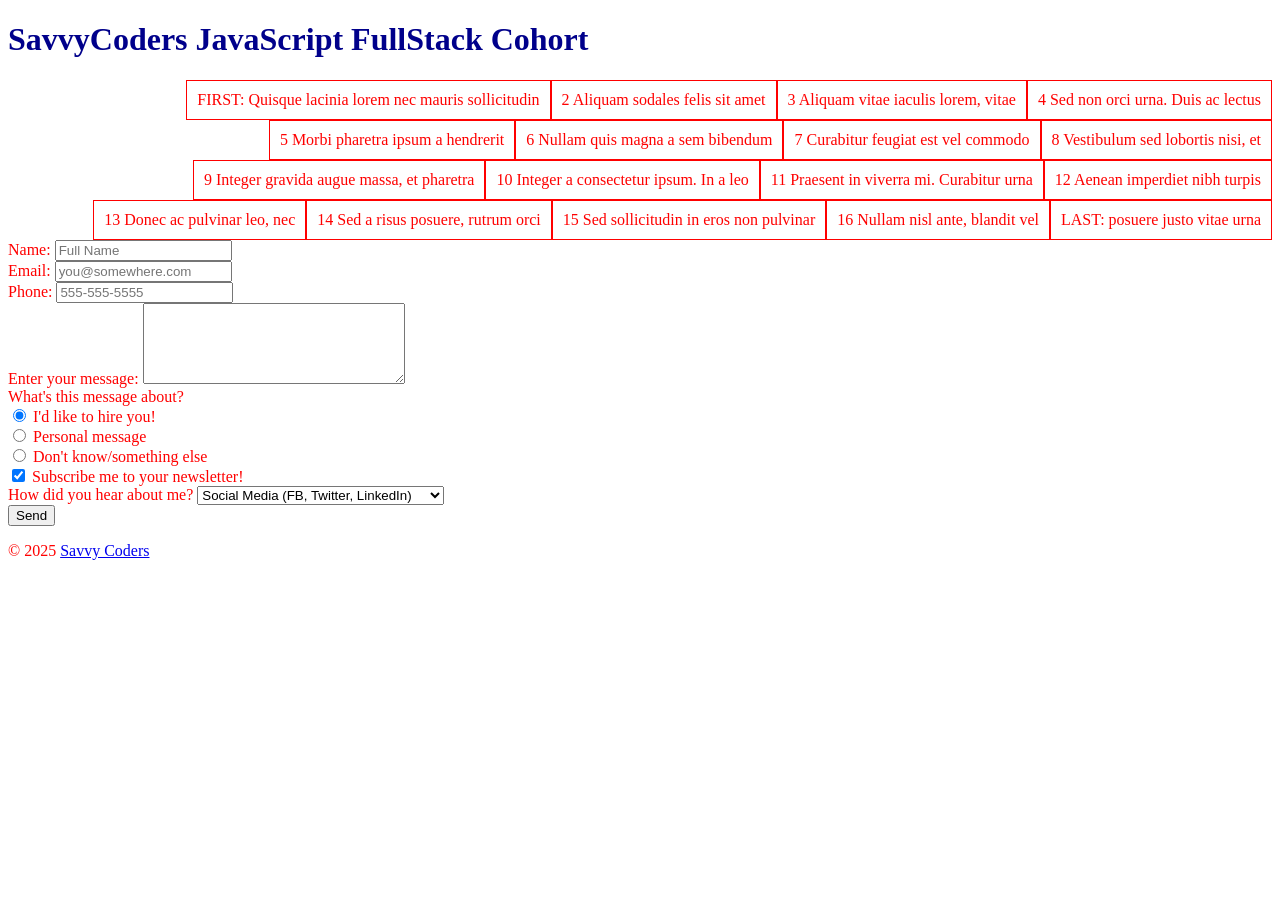
<file: week5/5.2/index.html>
<!DOCTYPE html>
<html lang="en">
  <head>
    <meta charset="UTF-8" />
    <meta name="viewport" content="width=device-width, initial-scale=1.0" />
    <meta http-equiv="X-UA-Compatible" content="ie=edge" />
    <title>Savvy Coders Aug. 2020 Cohort</title>
    <link rel="stylesheet" href="style.css" />
    <link
      href="https://fonts.googleapis.com/css2?family=Cedarville+Cursive&family=Roboto&display=swap"
      rel="stylesheet"
    />
  </head>
  <body>
    <header>
      <h1>SavvyCoders JavaScript FullStack Cohort</h1>
    </header>

    <content>
      <!--
      Comment-out the line above, and uncomment the line below
      to turn on the FLEX functionality
      -->
      <content class="responsive flex">
      <div id="block1">
        FIRST: Quisque lacinia lorem nec mauris sollicitudin
      </div>
      <div id="block2">2 Aliquam sodales felis sit amet</div>
      <div id="block3">3 Aliquam vitae iaculis lorem, vitae</div>
      <div id="block4">4 Sed non orci urna. Duis ac lectus</div>
      <div id="block5">5 Morbi pharetra ipsum a hendrerit</div>
      <div id="block6">6 Nullam quis magna a sem bibendum</div>
      <div id="block7">7 Curabitur feugiat est vel commodo</div>
      <div id="block8">8 Vestibulum sed lobortis nisi, et</div>
      <div id="block9">9 Integer gravida augue massa, et pharetra</div>
      <div id="block10">10 Integer a consectetur ipsum. In a leo</div>
      <div id="block11">11 Praesent in viverra mi. Curabitur urna</div>
      <div id="block12">12 Aenean imperdiet nibh turpis</div>
      <div id="block13">13 Donec ac pulvinar leo, nec</div>
      <div id="block14">14 Sed a risus posuere, rutrum orci</div>
      <div id="block15">15 Sed sollicitudin in eros non pulvinar</div>
      <div id="block16">16 Nullam nisl ante, blandit vel</div>
      <div id="block17">LAST: posuere justo vitae urna</div>
    </content>

    <!-- Basic Form. Replace this with Better Form -->
    <form action="" method="POST">
      <div>
        <label for="name">Name:</label>
        <input type="text" name="name" id="name" placeholder="Full Name" required />
      </div>

      <div>
        <label for="email">Email:</label>
        <input type="email" name="email" id="email" placeholder="you@somewhere.com" />
      </div>

      <div>
        <label for="phone">Phone:</label>
        <input type="tel" name="fone" id="phone" placeholder="555-555-5555" />
      </div>

      <div>
        <label for="msg">Enter your message:</label>
        <textarea name="msg" id="msg" cols="30" rows="5"></textarea>
      </div>

      <div>
        What's this message about?
        <div>
          <input type="radio" name="subject" value="professional" id="pro" checked />
          <label for="pro">I'd like to hire you!</label>
        </div>
        <div>
          <input type="radio" name="subject" value="personal" id="personal" />
          <label for="personal">Personal message</label>
        </div>
        <div>
          <input type="radio" name="subject" value="other" id="other" />
          <label>Don't know/something else</label>
        </div>
      </div>

      <div>
        <input type="checkbox" name="newsletter" value="optin" id="newsletter" checked />
        <label for="newsletter">Subscribe me to your newsletter!</label>
      </div>

      <div>
        <label for="marketing">How did you hear about me?</label>
        <select name="marketing" id="marketing">
          <optgroup label="Online">
            <option value="social">Social Media (FB, Twitter, LinkedIn)</option>
            <option value="github">Online Portfolio (GitHub)</option>
            <option value="search">Search Engine</option>
            <option value="email">Email</option>
          </optgroup>
          <optgroup label="In-Person">
            <option value="networking">We met at a networking event</option>
            <option value="referral">Personal referral</option>
            <option value="random">We met somewhere else</option>
          </optgroup>
          <option value="other">Other</option>
        </select>
      </div>

      <input type="submit" value="Send" name="submit" />
    </form>

    <section>
      <ul id="form-output"></ul>
    </section>

    <footer>
      &copy; 2025 <a href="https://savvycoders.com/">Savvy Coders</a>
    </footer>

    <!-- Activity 4 - Form Handling: Uncomment the JS link -->
    <script src="./index.js"></script>
  </body>
</html>
</file>
<file: week5/5.2/style.css>
/*
	Several CSS sections will be added from activity 5
*/

header > h1 {
  color: darkblue;
}

body > form {
	margin: 2em;
}

/*  This styling sets up the flex container */
.flex {
  display: flex;
  justify-content: flex-end;
  flex-direction: row;
  flex-wrap: wrap;
}

/* this adds a border around the flex items */
.flex > * {
  border: 1px solid;
  padding: 10px;
}


/* Activity 5.2.1: Media queries
  -Add CSS that removes the border around the flex items */
@media print {
  .flex > * {
    border: none;
  }
}

/* Activity 5.2.2: Media queries
  -Add CSS for when screen size is less than 700px */
@media (max-width: 700px) {
  .flex {
    flex-direction: column;
  }
}

/* Activity 5.2.3: Media queries
  -Add CSS that checks for device hover capabilities */
@media (hover: hover) {
  body {
    color: red
  }
}

@media (min-width: 2000px) {
  * {
    color:orange;
  }
}
</file>
